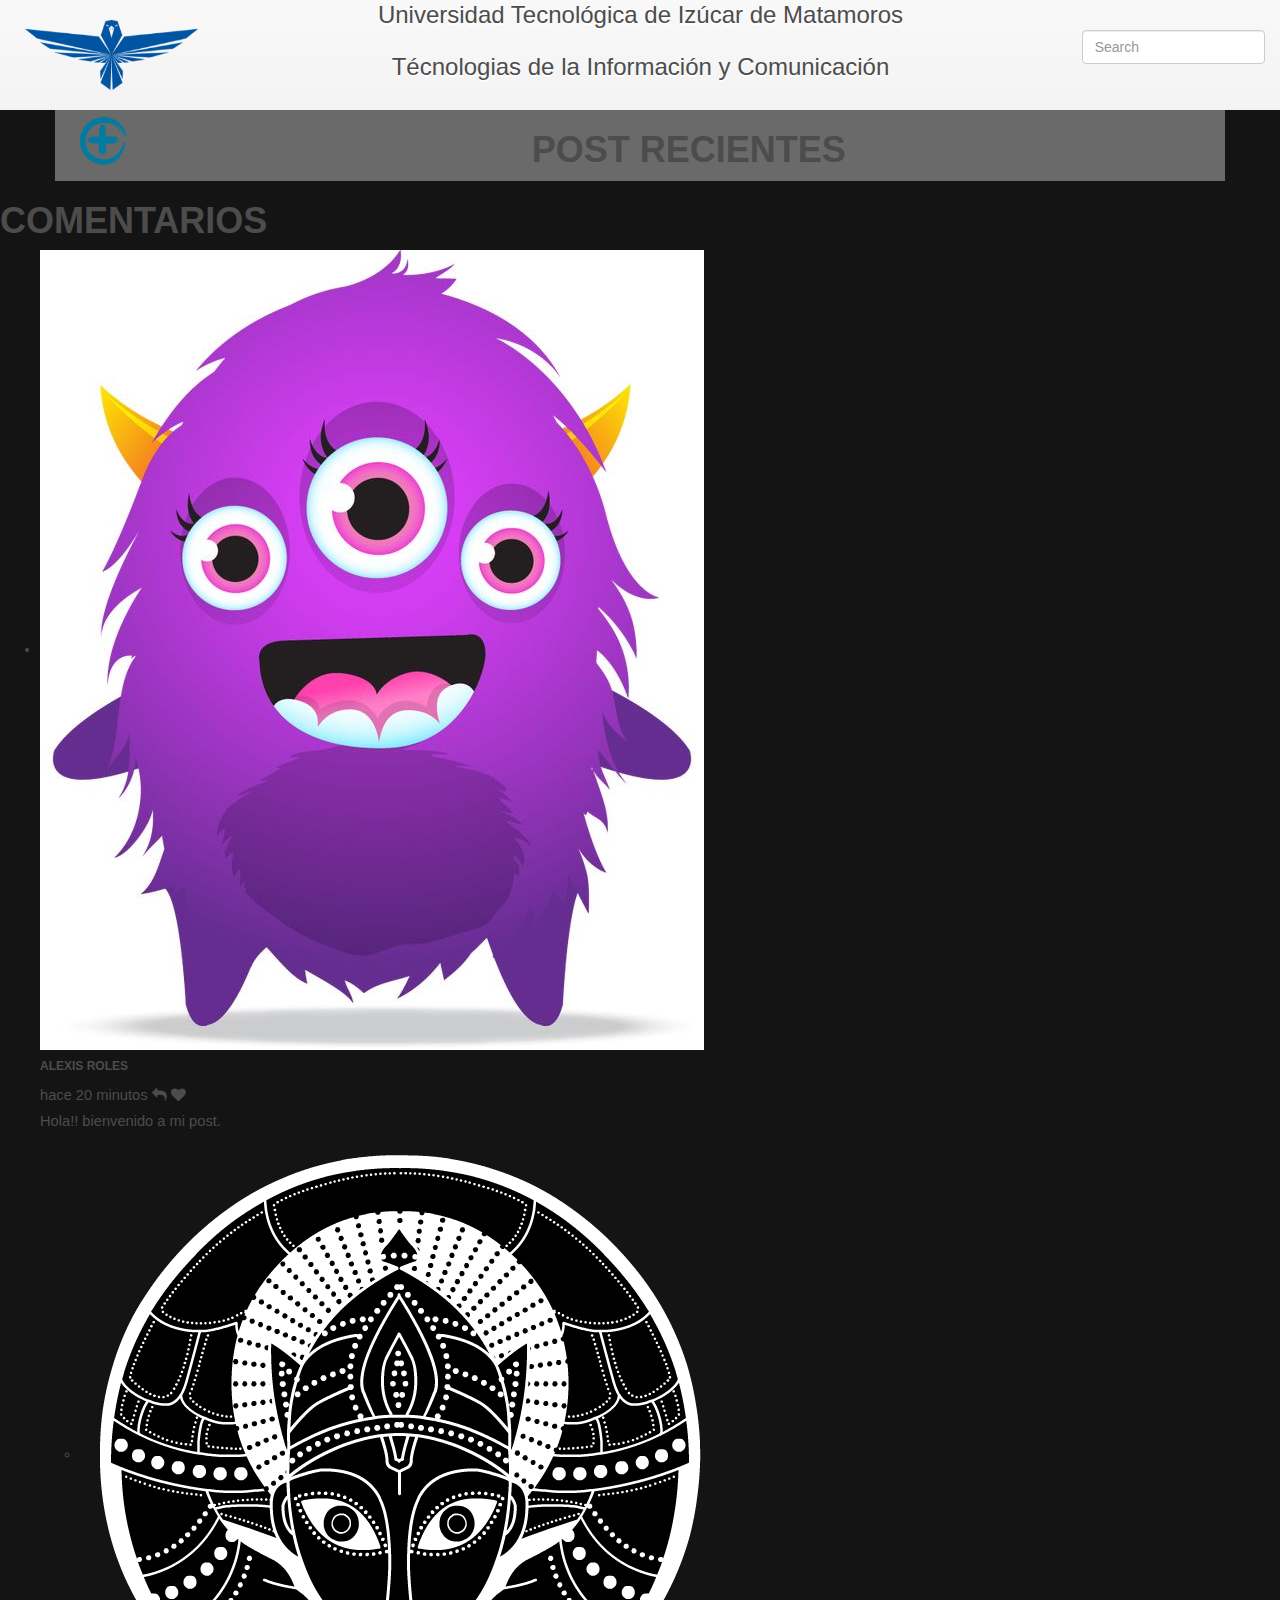
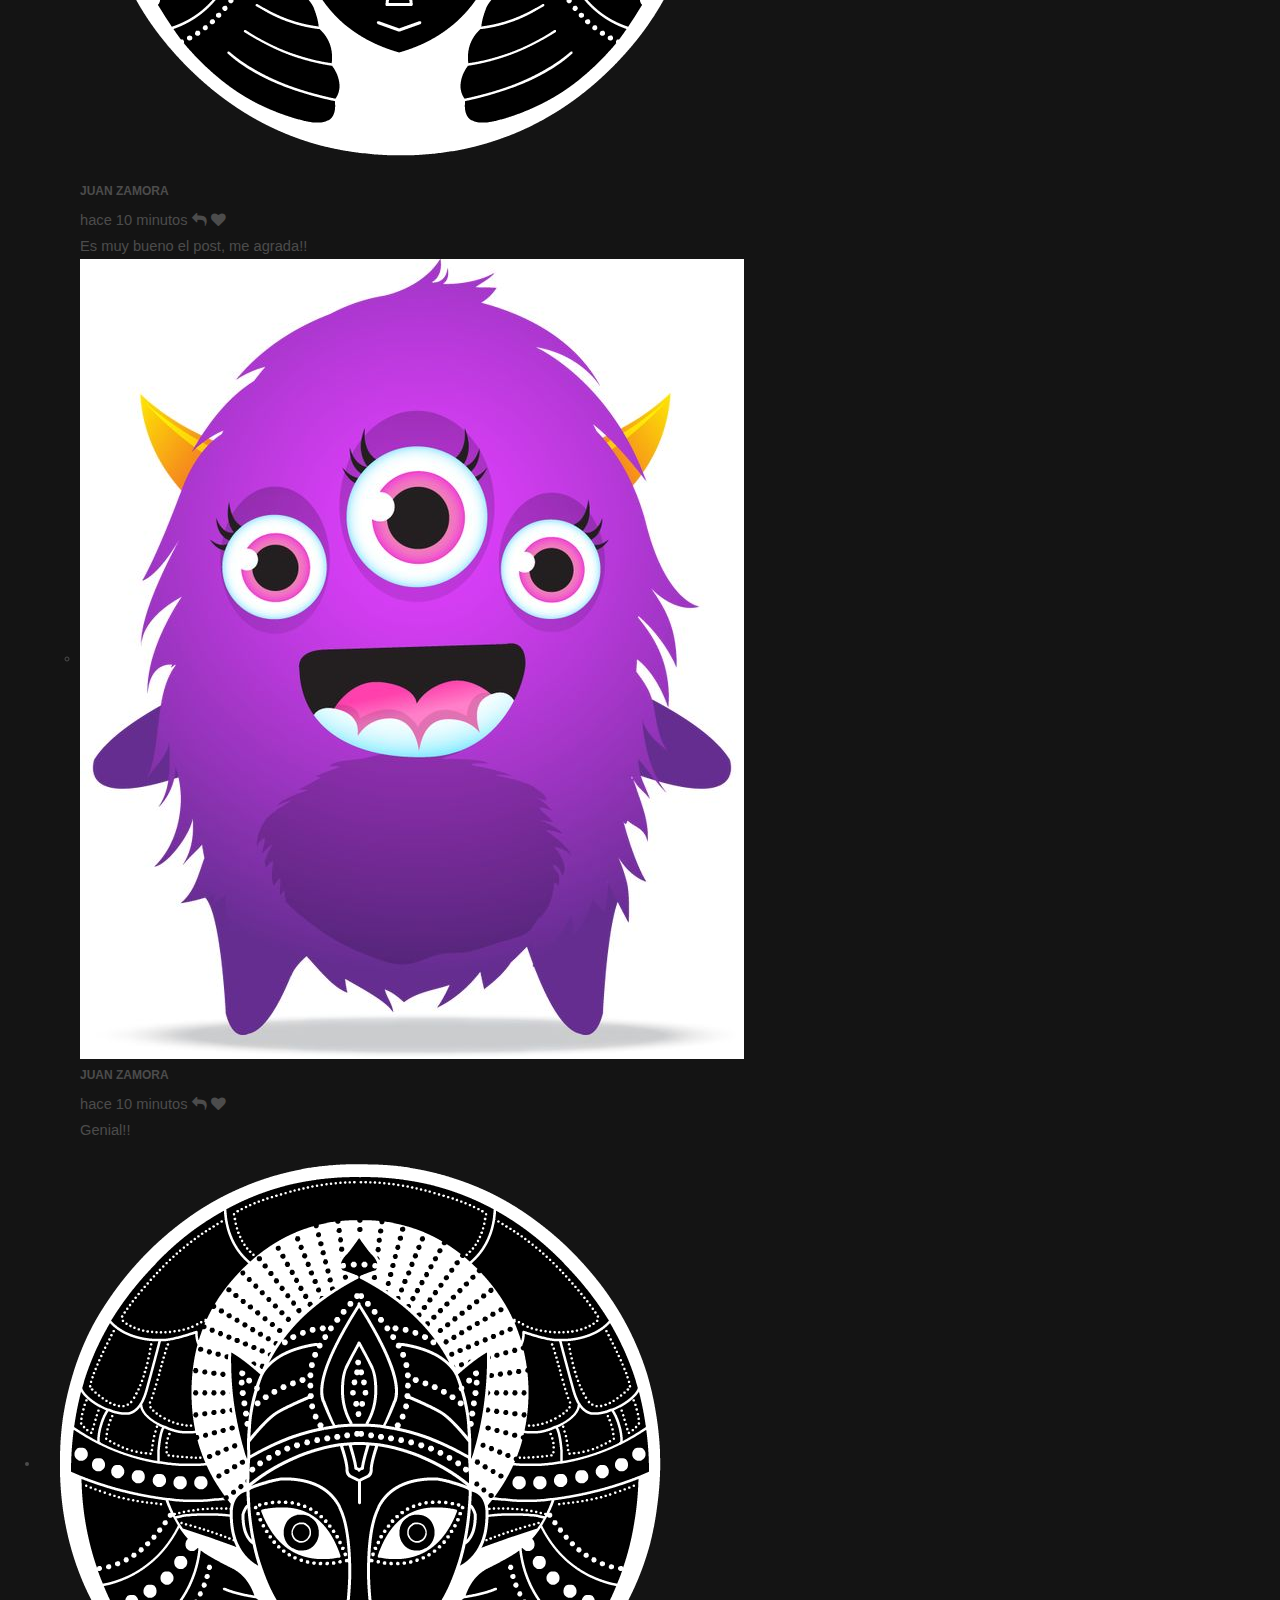
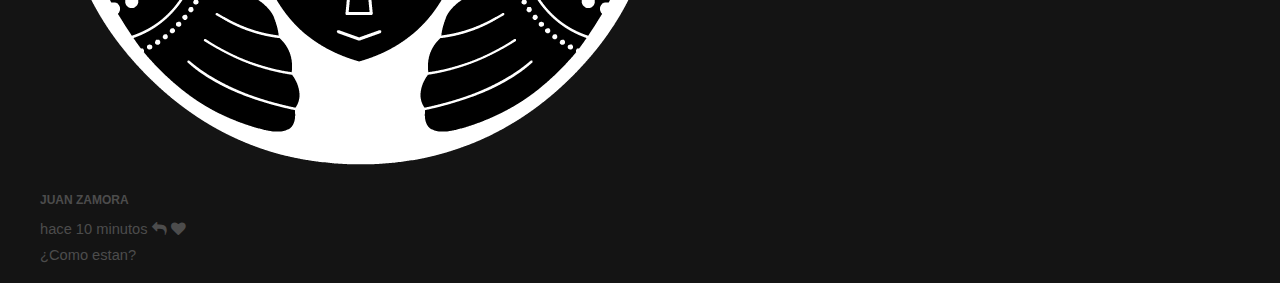
<file: index.html>
<!DOCTYPE html>
<html>
<head>
	<meta charset="utf-8">
	<title>Inicio</title>
	<link type="text/css" rel="stylesheet" href="css/index.css"></link>
	<link rel="stylesheet" href="https://maxcdn.bootstrapcdn.com/bootstrap/3.3.7/css/bootstrap.min.css" integrity="sha384-BVYiiSIFeK1dGmJRAkycuHAHRg32OmUcww7on3RYdg4Va+PmSTsz/K68vbdEjh4u" crossorigin="anonymous">

	<meta name="viewport" content="width=device-width, initial-scale=1">
	<!--fuentes de google-->
	<link href="https://fonts.googleapis.com/css?family=Roboto:400,700" rel="stylesheet"> 
	<!--Stylesheets-->
	<link type="text/css" rel="stylesheet" href="css/style.css"></link>
	<!--Iconos-->
	<link rel="stylesheet"  href="css/font-awesome.min.css">
</head>
<body>
	<div class="container-fluid">
			<div class="row" id="contentMain">
				<div class="col-xs-2 col-md-2">
					<img src="img/toro.png" class="img-responsive" alt="logoPost" id="myLogo"/>
				</div>
				<div class="col-xs-8 col-md-8">
					<div class="row">
						<div class="col-xs-12 col-md-12">
							<p class="textS">Universidad Tecnológica de Izúcar de Matamoros</p>
						</div>
				 
						<div class="col-xs-12 col-md-12">
							<p class="textS">Técnologias de la Información y Comunicación</p>
						</div>
					</div>
				</div>
				<div class="col-xs-2 col-md-2" id="cTres">
					<form>
					<input type="text" id="search" placeholder="Search" class="form-control"/>
					</form>
				</div>
			</div>
			<div class="row">
				<div class="container" id="s">
					<div class="row">
						<div class="col-xs-1 col-md-1">
							<button id="push">
								<img src="img/mas.png" class="img-responsive" id="push2" alt="Nuevo Post"/>
							</button>
						</div>
						<div class="col-xs-11 col-md-11">
							<center><h1>Post Recientes</h1></center>
						</div>
					</div>
					<div class="col-xs-4 col-md-4">
						<div id="AquiPost">
						</div>					
					</div>
				</div>	
			</div>
	</div>	
	<!--Contenedor principal-->
	<div class="comments-container">
		<h1>Comentarios <a href="http://"></a></h1>

		<ul id="comments-list" class="comments-list">
			<li>
				<div class="comment-main-leve">
					<!--Avatar-->
					<div class="comment-avatar"><img src="img/avatar_1.jpg" alt=""></div>
					<!--contenedor del comentario-->
					<div class="comment-box">
						<div class="comment-head">
							<h6 class="comment-name by-author"><a href="http://">Alexis Roles</a></h6>
								<span>hace 20 minutos</span>
								<i class="fa fa-reply"></i>
								<i class="fa fa-heart"></i>
						</div>
						<div class="comment-content">
							Hola!! bienvenido a mi post.
						</div>
					</div>
				</div>
				<!--Respuestas de los comentarios-->
				<ul class="comments-list reply-list">
					<li>
						<!--Avatar-->
						<div class="comment-avatar"><img src="img/avatar_2.png" alt=""></div>
						<!--contenedor del comentario-->
						<div class="comment-box">
							<div class="comment-head">
								<h6 class="comment-name "><a href="http://">Juan Zamora</a></h6>
									<span>hace 10 minutos</span>
									<i class="fa fa-reply"></i>
									<i class="fa fa-heart"></i>
						</div>
						<div class="comment-content">
							Es muy bueno el post, me agrada!!
						</div>
						</div>
					</li> 
				</ul>
				<ul class="comments-list reply-list">
					<li>
						<!--Avatar-->
						<div class="comment-avatar"><img src="img/avatar_1.jpg" alt=""></div>
						<!--contenedor del comentario-->
						<div class="comment-box">
							<div class="comment-head">
								<h6 class="comment-name "><a href="http://">Juan Zamora</a></h6>
									<span>hace 10 minutos</span>
									<i class="fa fa-reply"></i>
									<i class="fa fa-heart"></i>
						</div>
						<div class="comment-content">
							Genial!!
						</div>
						</div>
					</li> 
				</ul>
			</li>

			<li>
				<div class="comment-main-leve"> 
					<!--Avatar-->
					<div class="comment-avatar"><img src="img/avatar_2.png" alt=""></div>
					<!--contenedor del comentario-->
					<div class="comment-box">
						<div class="comment-head">
							<h6 class="comment-name "><a href="http://">Juan Zamora</a></h6>
								<span>hace 10 minutos</span>
								<i class="fa fa-reply"></i>
								<i class="fa fa-heart"></i>
						</div>
						<div class="comment-content">
							¿Como estan?
						</div>
					</div>	
				</div
			</li> 
		</ul>
	</div>

	<footer>
		<p>Integrantes del Equipo:<br/>Susana Benitez Vivar, Alexis Robles Tlatenchi y Camilo Marcos Antonio Salazar Peláez</p>
	</footer>
	 <div id="dialogoverlay"></div>
  <div id="dialogbox">
    <div id="dialogboxHijo">
      <div id="dialogboxhead"></div>
      <div id="dialogboxbody"></div>
      <div id="dialogboxfoot"></div>
    </div>
  </div>
		<script src="js/scripts.js"></script>
</body>
</html>
</file>
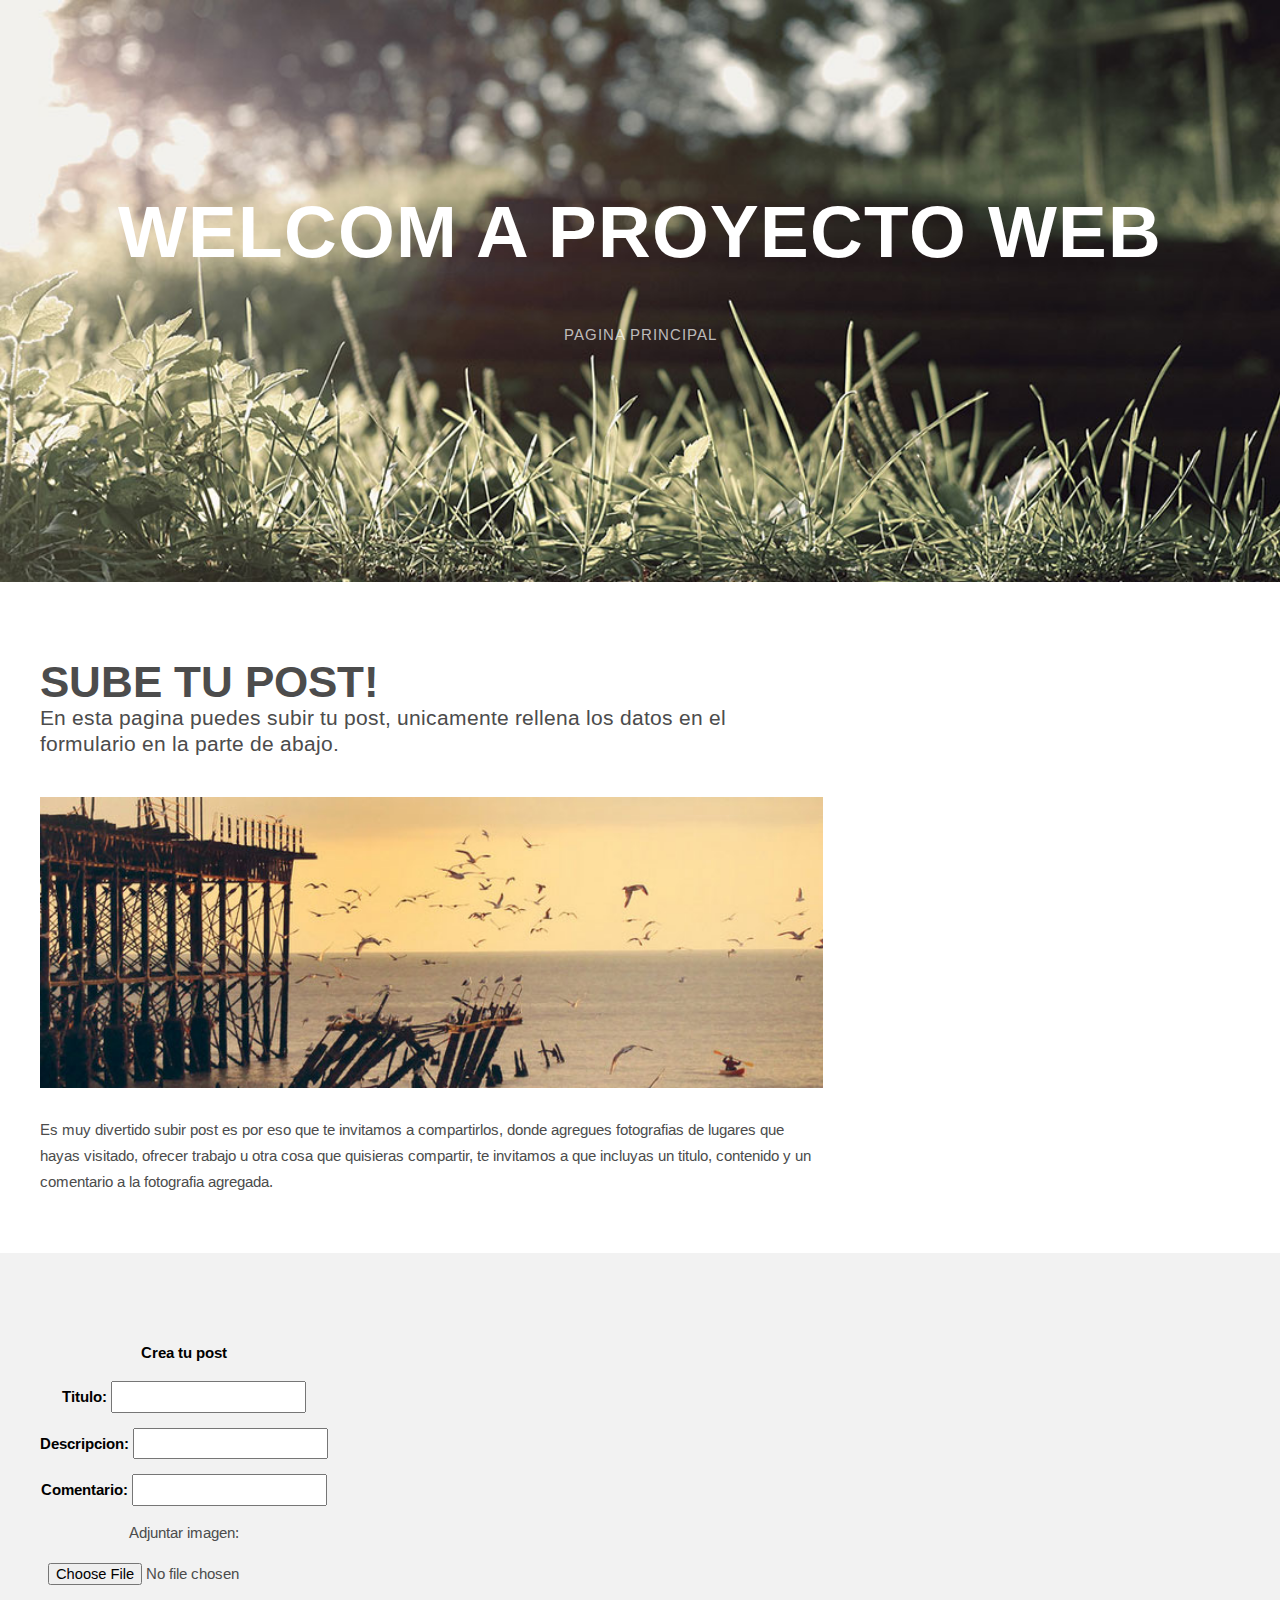
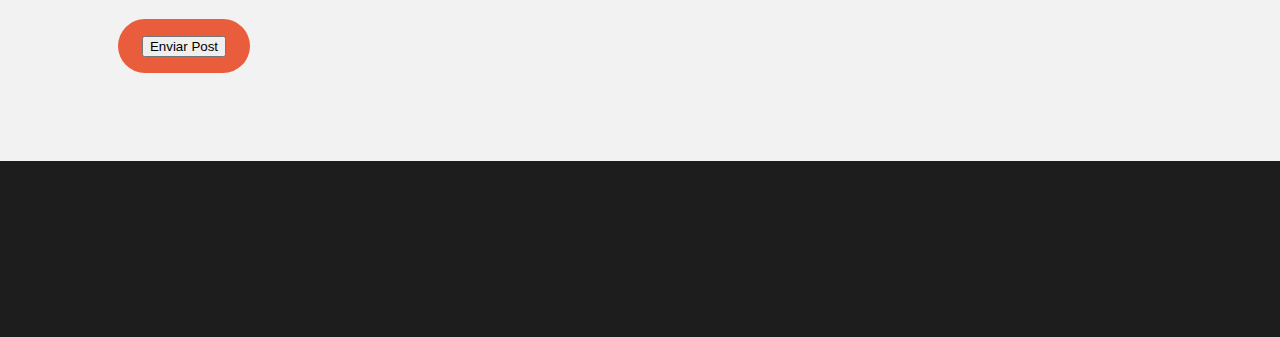
<file: susy.html>
<!DOCTYPE HTML>
<!--
	Iridium by TEMPLATED
    templated.co @templatedco
    Released for free under the Creative Commons Attribution 3.0 license (templated.co/license)
-->
<html>
	<head>
		<title>Iridium by TEMPLATED</title>
		<meta http-equiv="content-type" content="text/html; charset=utf-8" />
		<meta name="description" content="" />
		<meta name="keywords" content="" />
		<link href='http://fonts.googleapis.com/css?family=Arimo:400,700' rel='stylesheet' type='text/css'>
		<!--[if lte IE 8]><script src="js/html5shiv.js"></script><![endif]-->
		<script src="http://ajax.googleapis.com/ajax/libs/jquery/1.11.0/jquery.min.js"></script>
		<script src="js/skel.min.js"></script>
		<script src="js/skel-panels.min.js"></script>
		<script src="js/init.js"></script>
		<noscript>
			<link rel="stylesheet" href="css/skel-noscript.css" />
			<link rel="stylesheet" href="css/style.css" />
			<link rel="stylesheet" href="css/style-desktop.css" />
		</noscript>
		<!--[if lte IE 8]><link rel="stylesheet" href="css/ie/v8.css" /><![endif]-->
		<!--[if lte IE 9]><link rel="stylesheet" href="css/ie/v9.css" /><![endif]-->
	</head>
	<body class="homepage">

		<!-- Header -->
		<div id="header">
			<div class="container"> 
				
				<!-- Logo -->
				<div id="logo">
					<h1><a href="#">WELCOM A  PROYECTO WEB</a></h1>
					<span></span>
				</div>
				
				<!-- Nav -->
				<nav id="nav">
					<ul>
						<li><a href="index.html">Pagina Principal</a></li>

					</ul>
					</ul>
					</ul>
				</nav>
			</div>
		</div>

		<!-- Main -->
		<div id="main">
			<div class="container">
				<div class="row"> 
					
					<!-- Content -->
					<div id="content" class="8u skel-cell-important">
						<section>
							<header>
								<h2>Sube tu post!</h2>
								<span class="byline">En esta pagina puedes subir tu post, unicamente rellena los datos en el formulario en la parte de abajo.</span>
							</header>
							<a href="#" class="image full"><img src="images/pic07.jpg" alt="" /></a>
							<p> Es muy divertido subir post es por eso que te invitamos a compartirlos, donde agregues fotografias de lugares que hayas visitado, ofrecer trabajo u otra cosa que quisieras compartir, te invitamos a que incluyas un titulo, contenido y un comentario a la fotografia agregada.</p>
                                 					</section>
					</div>
					
					<!-- Sidebar -->
					<div id="sidebar" class="4u">
						<section>
							<header>
								<h2></h2>
							</header>
							<ul 
							</ul>
						</section>
					</div>
				</div>
			</div>
		</div>

		<!-- Footer -->
		<div id="featured">
			<div class="container">
				<div class="row">
						<title>formulario</title>

</head>
<body>
<center>
<b><p>Crea tu post <body bigcolor ="#000000"></p></b> 

<!DOCTYPE html>
<html>
<head>
</head>
<body>


<form action="/my-handling-form-page" method="post">
    <div>
        <label for="name"><b>Titulo:</b></label>
        <input type="text" id="title" />
    </div>
<p> </p>
 <div>


        <label for="name"><b>Descripcion:</b></label>
        <input type="text" id="descripcion" />
<p></p>
    <div>
        <label for="name"><b>Comentario: </b></label>
        <input type="text" id="coment" />
    </div>
   
   

</form>
</body>
</html>
<p></p>

   <p>Adjuntar imagen: </p>
<input type="file" name="adjunto" />  <form action="..." 

   
</form>
    
    <div 
class="button">
<button type="submit">Enviar Post</button>

<form name="formulario" method="post" action="http://bit.ly/2z2akB6.com">
</div>
</form>
</center>

				</div>
			</div>
		</div>


		<!-- Footer -->
		<div id="footer">
			<div class="container">
				<div class="row">
					<div class="4u">
						

					</div>
				</div>
			</div>
		</div>

		
				</div>
		</div>
		
	</body>
</html>
</file>
<file: css/index.css>
body{
	display: block;
	margin: 0px;
	background-image: url(../img/fondo.png);
	background-repeat: no-repeat;
	background-size: cover;
}


#contentMain {
	background-image: -moz-linear-gradient(#f9f9f9, #f3f3f3);
	background-image: -webkit-linear-gradient(#f9f9f9, #f3f3f3);
	background-image: linear-gradient(#f9f9f9, #f3f3f3);
	padding: 0px;
	border-bottom-style: hidden;
	border-bottom-width:5px;
	border-bottom-color: black;
}

#myLogo{
	width: 200px;
	height:110px;
	padding-left: 10px;
}

.textS{
	margin-top: 2px;
	text-align: center;
	font-size: 24px;
	margin-left: 1px;
	color: #4D4D4D;
	text-shadow: 0 2px 0 #fff;
}

#cTres{
	padding-top:30px;
}

#s{
	background-color:rgba(192,192,192,0.5);
}

#list{
	list-style: none;
}
#push2{
	margin-top: 3px;
	width:50px;
	height:50px;
}

#push{background-color: transparent;border-bottom-style: none;border-color: transparent;}

footer{
	/*background-image: -moz-linear-gradient(#f9f9f9, #f3f3f3);
	background-image: -webkit-linear-gradient(#f9f9f9, #f3f3f3);
	background-image: linear-gradient(#f9f9f9, #f3f3f3);*/
	position: absolute;
	bottom: 0px;
	width: 100%;
	height:auto;
	color: transparent;
	text-align: center;
}

/* FORMULARIOS PARA NUEVO POST */
#dialogoverlay{
  display: none;
  opacity:none;
  position: fixed;
  top: 0px;
  left: 0px;
  background:rgba(0,0,10,0.2);
  width: 100%;
  z-index: 10;
}
#dialogbox{
  display: none;
  position: fixed;
  background:#dbdcdd;
  border-radius:7px; 
  width:550px;
  z-index: 10;
}
#dialogboxHijo{ background:#FFF; margin:8px; }
#dialogboxhead{ background:#59a3b2; color:black;color:white; font-size:50px; padding:10px;}
#dialogboxbody{ background:#f7f7f7; color:black; padding:20px;}
#dialogboxfoot{ background: #f7f7f7; color:black; padding:10px; text-align:right; }
</file>
<file: css/style.css>
/*
	Iridium by TEMPLATED
    templated.co @templatedco
    Released for free under the Creative Commons Attribution 3.0 license (templated.co/license)
*/

/*********************************************************************************/
/* Basic                                                                         */
/*********************************************************************************/

	body
	{
		background: #141414;
	}

	body,input,textarea,select
	{
		font-family: 'Arimo', sans-serif;
		font-size: 11pt;
		line-height: 1.75em;
		color: #4c4c4c;
	}

	h1,h2,h3,h4,h5,h6
	{
		text-transform: uppercase;
		font-weight: bold;
	}
	
		h1 a, h2 a, h3 a, h4 a, h5 a, h6 a
		{
			color: inherit;
			text-decoration: none;
		}
		
	/* Change this to whatever font weight/color pairing is most suitable */
	strong, b
	{
		font-weight: bold;
		color: #000000;
	}
	
	em, i
	{
		font-style: italic;
	}

	/* Don't forget to set this to something that matches the design */
	a
	{
		text-decoration: underline;
		color: #272727;
	}

	a:hover
	{
		text-decoration: none;
	}
	
	sub
	{
		position: relative;
		top: 0.5em;
		font-size: 0.8em;
	}
	
	sup
	{
		position: relative;
		top: -0.5em;
		font-size: 0.8em;
	}
	
	hr
	{
		border: 0;
		border-top: solid 1px #ddd;
	}
	
	blockquote
	{
		border-left: solid 0.5em #ddd;
		padding: 1em 0 1em 2em;
		font-style: italic;
	}
	
	p, ul, ol, dl, table
	{
		margin-bottom: 1em;
	}

	header
	{
		margin-bottom: 1em;
	}
	
		header h2
		{
		}
	
		header .byline
		{
			display: block;
			margin: 0.5em 0 0 0;
			padding: 0 0 0.5em 0;
		}
		
	footer
	{
		margin-top: 1em;
	}

	br.clear
	{
		clear: both;
	}

	/* Sections/Articles */
	
		section,
		article
		{
			margin-bottom: 3em;
		}
		
		section > :last-child,
		article > :last-child
		{
			margin-bottom: 0;
		}

		section:last-child,
		article:last-child
		{
			margin-bottom: 0;
		}

		.row > section,
		.row > article
		{
			margin-bottom: 0;
		}

	/* Images */

		.image
		{
			display: inline-block;
		}
		
			.image img
			{
				display: block;
				width: 100%;
			}

			.image.featured
			{
				display: block;
				width: 100%;
				margin: 0 0 2em 0;
			}
			
			.image.full
			{
				display: block;
				width: 100%;
				margin: 0 0 2em 0;
			}
			
			.image.left
			{
				float: left;
				margin: 0 2em 2em 0;
			}
			
			.image.centered
			{
				display: block;
				margin: 0 0 2em 0;
			}

				.image.centered img
				{
					margin: 0 auto;
					width: auto;
				}

	/* Lists */

		ul.default
		{
			margin: 0;
			padding: 0;
			list-style: none;
		}
		
			ul.default li
			{
				padding: 0.60em 0em;
				border-top: 1px solid;
				border-color: rgba(255,255,255,.1);
			}
			
			ul.default li:first-child
			{
				padding-top: 0;
				border-top: none;
			}
			
			ul.default a
			{
				text-decoration: none;
				color: rgba(255,255,255,.5);
			}
			
			ul.default a:hover
			{
				text-decoration: underline;
			}
			
		ul.style {
		}
		
		ul.style li {
			margin: 0;
			padding: 2em 0em 1.5em 0em;
			border-top: 1px solid #ECECEC;
		}
		
		ul.style li:first-child
		{
			padding-top: 0;
			border-top: none;
		}
		
		ul.style img {
			float: left;
			margin-right: 20px;
		}
		
		ul.style p {
		}
		
		ul.style .posted {
			padding: 0em 0em 1em 0em;
			letter-spacing: 1px;
			text-transform: uppercase;
			font-size: 8pt;
			color: #A2A2A2;
		}
		
		ul.style .first {
			padding-top: 0px;
			border-top: none;
		}
							

	/* Buttons */
		
		.button
		{
			position: relative;
			display: inline-block;
			margin-top: 2em;
			padding: 0.90em 1.5em;
			background: #e95d3c;
			border-radius: 40px;
			text-decoration: none;
			text-transform: uppercase;
			font-size: 1.1em;
			color: #FFF;
			-moz-transition: color 0.35s ease-in-out, background-color 0.35s ease-in-out;
			-webkit-transition: color 0.35s ease-in-out, background-color 0.35s ease-in-out;
			-o-transition: color 0.35s ease-in-out, background-color 0.35s ease-in-out;
			-ms-transition: color 0.35s ease-in-out, background-color 0.35s ease-in-out;
			transition: color 0.35s ease-in-out, background-color 0.35s ease-in-out;
			cursor: pointer;
		}

			.button:hover
			{
				background: #de3d27;
				color: #FFF !important;
			}
			
/*********************************************************************************/
/* Header                                                                        */
/*********************************************************************************/

	#header
	{
		position: relative;
		background: #2a2f27 url(../images/banner.jpg) no-repeat;
		background-size: cover;
	}

	#logo
	{
	}
	
	#nav
	{
	}

		#nav ul
		{
			margin: 0;
		}
	
/*********************************************************************************/
/* Banner                                                                        */
/*********************************************************************************/

	#banner
	{
		position: relative;
		background: #333;
		color: #fff;
	}

/*********************************************************************************/
/* Main                                                                          */
/*********************************************************************************/

	#main
	{
		position: relative;
		background: #fff;
	}

/*********************************************************************************/
/* Featured                                                                      */
/*********************************************************************************/
	
	#featured
	{
		position: relative;
		background: #f2f2f2;
	}
	
	#featured h2
	{
		display: block;
		margin-bottom: 2em;
		font-size: 1.4em;
	}
	
/*********************************************************************************/
/* Footer                                                                        */
/*********************************************************************************/
	
	#footer
	{
		position: relative;
		background: #1d1d1d;
	}
	
	#footer h2
	{
		display: block;
		color: #FFF;
	}
	
/*********************************************************************************/
/* Copyright                                                                     */
/*********************************************************************************/
	
	#copyright
	{
		position: relative;
		padding: 3em 0em;
		letter-spacing: 1px;
		text-align: center;
		color: rgba(255,255,255,.2);
	}
	
	#copyright .container
	{
	}
	
	#copyright a
	{
		text-decoration: none;
		color: rgba(255,255,255,.3);
	}
</file>
<file: css/style-desktop.css>
/*
	Iridium by TEMPLATED
    templated.co @templatedco
    Released for free under the Creative Commons Attribution 3.0 license (templated.co/license)
*/

/*********************************************************************************/
/* Basic                                                                         */
/*********************************************************************************/

	body
	{
	}

	body,input,textarea,select
	{
		font-size: 11pt;
	}

/*********************************************************************************/
/* Header                                                                        */
/*********************************************************************************/

	#header
	{
		position: relative;
		padding: 5em 0em;
		text-align: center;
	}
	
		.homepage #header
		{
			padding: 15em 0em;
		}

		#header .container
		{
		}

/*********************************************************************************/
/* Logo                                                                          */
/*********************************************************************************/

	#logo
	{
		margin-bottom: 3em;
	}
	
		#logo h1
		{
			color: #FFF;
		}
	
		#logo h1 a
		{
			display: block;
			letter-spacing: 1px;
			text-decoration: none;
			text-transform: uppercase;
			font-size: 5em;
			font-weight: 900;
			color: #FFF;
		}

		#logo span
		{
			display: block;
			padding-top: 1em;
			letter-spacing: 1px;
			text-transform: uppercase;
			font-size: 1.2em;
			color: rgba(255,255,255,.5);
		}			
			

/*********************************************************************************/
/* Nav                                                                           */
/*********************************************************************************/

	#nav
	{
	}

		#nav > ul > li
		{
			display: inline-block;
		}
		
			#nav > ul > li:last-child
			{
				padding-right: 0;
			}

			#nav > ul > li > a,
			#nav > ul > li > span
			{
				display: block;
				padding: 1em 1.5em;
				letter-spacing: 1px;
				text-decoration: none;
				text-transform: uppercase;
				font-weight: 200;
				font-size: 1em;
				outline: 0;
				color: rgba(255,255,255,.7);
			}


			#nav > ul > li > a:hover
			{
				color: #FFF;
			}

			#nav li.active a
			{
				background: none;
				border-radius: 40px;
				border: 2px solid;
				border-color: rgba(255,255,255,.8);
				color: #FFF;
			}

			#nav > ul > li > ul
			{
				display: none;
			}


/*********************************************************************************/
/* Main                                                                          */
/*********************************************************************************/

	#main
	{
		padding: 6em 0em 4em 0em;
	}
	
	#content
	{
	}
	
	#content header
	{
		margin-bottom: 2em;
	}
	
	#content header h2
	{
		font-size: 3em;
	}
	
	#content header .byline
	{
		font-size: 1.40em;
	}
	
	#sidebar h2
	{
		display: block;
		padding-bottom: 2em;
		font-size: 1.4em;
	}

/*********************************************************************************/
/* Featured                                                                      */
/*********************************************************************************/
	
	#featured
	{
		padding: 6em 0em;
	}

/*********************************************************************************/
/* Footer                                                                        */
/*********************************************************************************/
	
	#footer
	{
		position: relative;
		padding: 6em 0em;
	}
	
	#footer h2
	{
		padding-bottom: 2em;
		font-size: 1.4em;
	}
	
/*********************************************************************************/
/* Copyright                                                                     */
/*********************************************************************************/
	
	#copyright
	{
		padding: 3em 0em;
	}
</file>
<file: css/ie/v8.css>
/*********************************************************************************/
/* Basic                                                                         */
/*********************************************************************************/

	.button
	{
		/*
		
		For elements that use border-radius, add the following:
		
			-ms-behavior: url('css/ie/PIE.htc');

		Note that PIE.htc requires its elements to be relative or absolute:

			position: relative;

		*/
	}
</file>
<file: css/ie/v9.css>
/*********************************************************************************/
/* Basic                                                                         */
/*********************************************************************************/
</file>
<file: css/skel-noscript.css>
/* Resets (http://meyerweb.com/eric/tools/css/reset/ | v2.0 | 20110126 | License: none (public domain)) */

	html,body,div,span,applet,object,iframe,h1,h2,h3,h4,h5,h6,p,blockquote,pre,a,abbr,acronym,address,big,cite,code,del,dfn,em,img,ins,kbd,q,s,samp,small,strike,strong,sub,sup,tt,var,b,u,i,center,dl,dt,dd,ol,ul,li,fieldset,form,label,legend,table,caption,tbody,tfoot,thead,tr,th,td,article,aside,canvas,details,embed,figure,figcaption,footer,header,hgroup,menu,nav,output,ruby,section,summary,time,mark,audio,video{margin:0;padding:0;border:0;font-size:100%;font:inherit;vertical-align:baseline;}article,aside,details,figcaption,figure,footer,header,hgroup,menu,nav,section{display:block;}body{line-height:1;}ol,ul{list-style:none;}blockquote,q{quotes:none;}blockquote:before,blockquote:after,q:before,q:after{content:'';content:none;}table{border-collapse:collapse;border-spacing:0;}body{-webkit-text-size-adjust:none}

/* Box Model */

	*, *:before, *:after {
		-moz-box-sizing: border-box;
		-webkit-box-sizing: border-box;
		-o-box-sizing: border-box;
		-ms-box-sizing: border-box;
		box-sizing: border-box;
	}

/* Container */

	body {
		min-width: 1200px;
	}

	.container {
		width: 1200px;
		margin-left: auto;
		margin-right: auto;
	}

	/* Modifiers */
	
		.container.small {
			width: 900px;
		}

		.container.big {
			width: 100%;
			max-width: 1500px;
			min-width: 1200px;
		}

/* Grid */

	/* Cells */

		.\31 2u { width: 100% }
		.\31 1u { width: 91.6666666667% }
		.\31 0u { width: 83.3333333333% }
		.\39 u { width: 75% }
		.\38 u { width: 66.6666666667% }
		.\37 u { width: 58.3333333333% }
		.\36 u { width: 50% }
		.\35 u { width: 41.6666666667% }
		.\34 u { width: 33.3333333333% }
		.\33 u { width: 25% }
		.\32 u { width: 16.6666666667% }
		.\31 u { width: 8.3333333333% }
		.\-11u { margin-left: 91.6666666667% }
		.\-10u { margin-left: 83.3333333333% }
		.\-9u { margin-left: 75% }
		.\-8u { margin-left: 66.6666666667% }
		.\-7u { margin-left: 58.3333333333% }
		.\-6u { margin-left: 50% }
		.\-5u { margin-left: 41.6666666667% }
		.\-4u { margin-left: 33.3333333333% }
		.\-3u { margin-left: 25% }
		.\-2u { margin-left: 16.6666666667% }
		.\-1u { margin-left: 8.3333333333% }

		.row > * {
			padding: 50px 0 0 50px;
			float: left;
			-moz-box-sizing: border-box;
			-webkit-box-sizing: border-box;
			-o-box-sizing: border-box;
			-ms-box-sizing: border-box;
			box-sizing: border-box;
		}

		.row + .row > * {
			padding-top: 50px;
		}

		.row {
			margin-left: -50px;
		}

	/* Rows */

		.row:after {
			content: '';
			display: block;
			clear: both;
			height: 0;
		}

		.row:first-child > * {
			padding-top: 0;
		}

		.row > * {
			padding-top: 0;
		}

		/* Modifiers */

			/* Flush */

				.row.flush {
					margin-left: 0;
				}

				.row.flush > * {
					padding: 0 !important;
				}

			/* Quarter */

				.row.quarter > * {
					padding: 12.5px 0 0 12.5px;
				}

				.row.quarter + .row.quarter > * {
					padding-top: 12.5px;
				}

				.row.quarter {
					margin-left: -12.5px;
				}

			/* Half */

				.row.half > * {
					padding: 25px 0 0 25px;
				}

				.row.half + .row.half > * {
					padding-top: 25px;
				}

				.row.half {
					margin-left: -25px;
				}

			/* One and (a) Half */

				.row.oneandhalf > * {
					padding: 75px 0 0 75px;
				}

				.row.oneandhalf + .row.oneandhalf > * {
					padding-top: 75px;
				}

				.row.oneandhalf {
					margin-left: -75px;
				}

			/* Double */

				.row.double > * {
					padding: 100px 0 0 100px;
				}

				.row.double + .row.double > * {
					padding-top: 100px;
				}

				.row.double {
					margin-left: -100px;
				}
</file>
